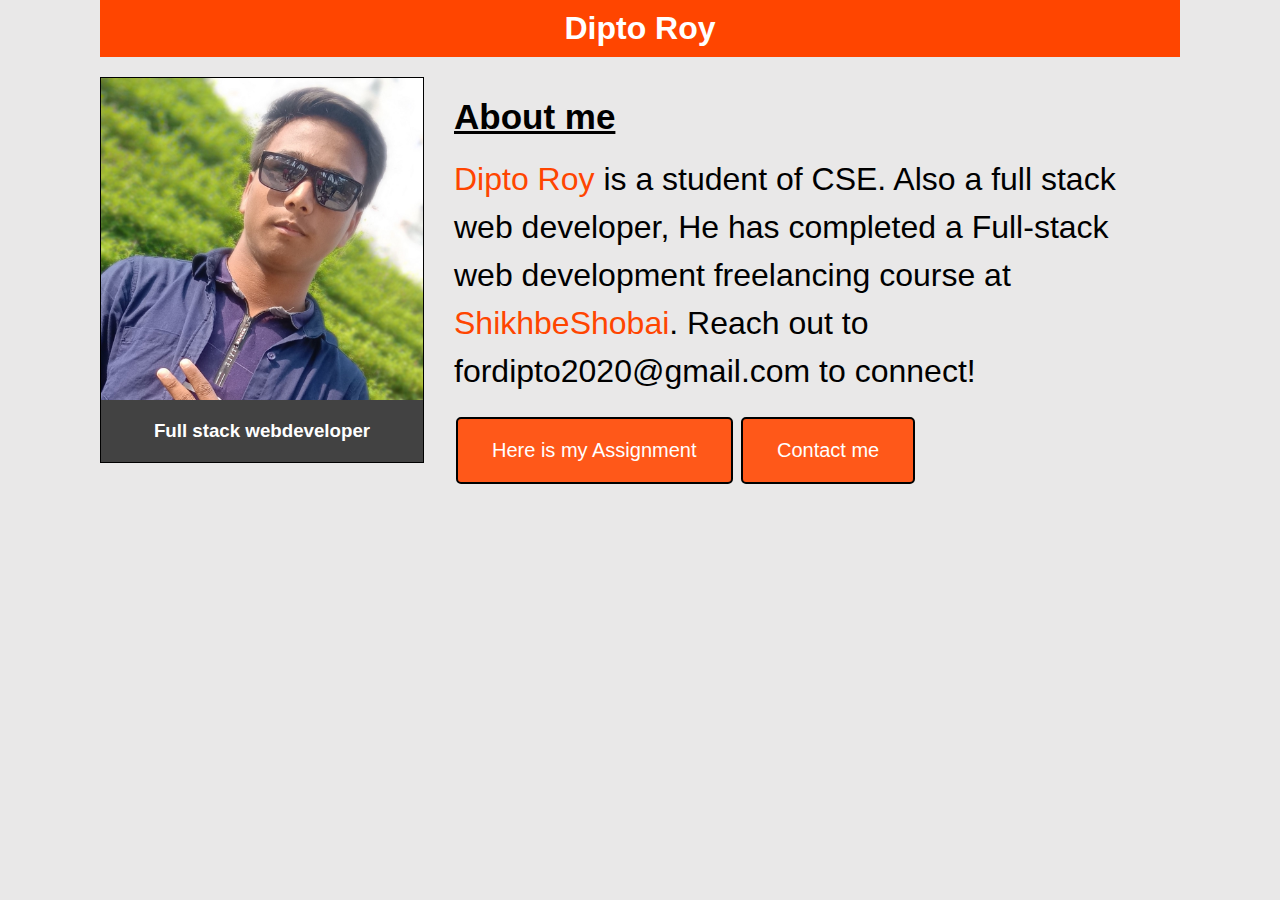
<file: index.html>
<html>
    <head>
        <title>Dipto Roy</title>
        <meta charset="utf-8">
<meta name="viewport" content="width=device-width, initial-scale=1">
        <link rel="stylesheet" href="css/style.css">
    </head>
    <body>
        <header>
            <div class="width">
                <div class="content">
                    <h1>Dipto Roy</h1>
                </div>
            </div>
        </header>
        <section>
            <div>
                <div>
                    <div class="left-content">
                        <div>
                            <img src="image/Dipto Roy.jpg" alt="">
                        </div>
                        <div>
                            <h3>Full stack webdeveloper</h3>
                        </div>
                    </div>
                    <div class="right_content">
                        <H2> <u>About me</u></H2>
                        <br>
                        <p> <a href="https://web.facebook.com/diptoroy.dev" target="_blank">Dipto Roy</a> is a student of CSE. Also a full stack web developer, He has completed a Full-stack web development freelancing course at <a href="https://web.facebook.com/ShikhbeShobai">ShikhbeShobai</a>. Reach out to fordipto2020@gmail.com to connect!
                        </p>
                        <br>
                        <a href="./assignment.html" class="button">Here is my Assignment</a>
                        <a href="./contact.html" class="button">Contact me</a>
                    </div>
                </div>
            </div>
        </section>
        <footer>

        </footer>
    </body>
</html>
</file>
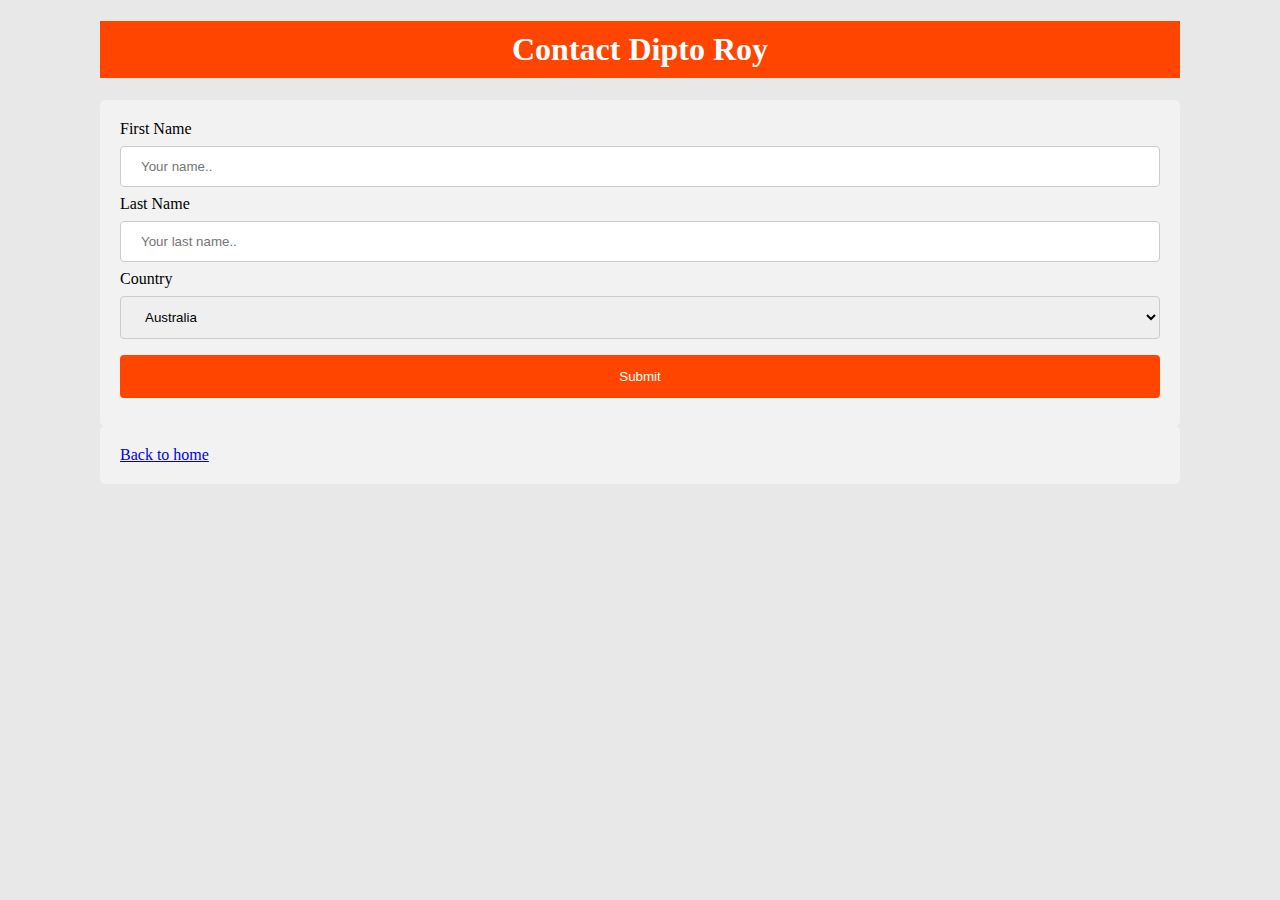
<file: contact.html>
<!DOCTYPE html>
<html>
<style>
  body{
    margin-left: 100px;
margin-right: 100px;
background-color: rgb(233, 232, 232);
}
h1{
    background-color: orangered;
    color: white;
    text-align: center;
    padding: 10px;
}
input[type=text], select {
  width: 100%;
  padding: 12px 20px;
  margin: 8px 0;
  display: inline-block;
  border: 1px solid #ccc;
  border-radius: 4px;
  box-sizing: border-box;
}

input[type=submit] {
  width: 100%;
  background-color: orangered;
  color: white;
  padding: 14px 20px;
  margin: 8px 0;
  border: none;
  border-radius: 4px;
  cursor: pointer;
}

input[type=submit]:hover {
  background-color: rgb(247, 58, 1);
}

div {
  border-radius: 5px;
  background-color: #f2f2f2;
  padding: 20px;
}
</style>
<body>

<h1>Contact Dipto Roy</h1>

<div>
  <form>
    <label>First Name</label>
    <input type="text" name="firstname" placeholder="Your name..">

    <label>Last Name</label>
    <input type="text" name="lastname" placeholder="Your last name..">

    <label>Country</label>
    <select name="country">
      <option value="australia">Australia</option>
      <option value="canada">Canada</option>
      <option value="usa">USA</option>
    </select>
  
    <input type="submit" value="Submit">
  </form>
</div>
<div>
  <a href="index.html">Back to home</a>
</div>

</body>
</html>
</file>
<file: css/style.css>
*{
    margin: 0px;
    box-sizing: border-box;
    font-family: Arial, Helvetica, sans-serif;
   
}
body{
margin-left: 100px;
margin-right: 100px;
background-color: rgb(233, 232, 232);
}
.content{
    background-color: rgb(255,69,0);
    color: rgb(255, 255, 255);
    text-align: center;
}
h1{
    padding: 10px;
}
h2{
    font-size: 35px;
}
h3{
    text-align: center;
    padding: 20px;
    background-color: rgba(0, 0, 0, 0.719);
    color: rgb(255, 255, 255);
}
img{
    width: 100%;
}
.left-content{
    float: left;
    width: 30%;
    margin: 20 0 0 0;
    overflow-x: hidden;
    border: 1px solid rgb(0, 0, 0)
;
}
.right_content{
    width: 70%;
    padding: 20px;
    padding-left: 30px;
    padding-top: 40px;
    overflow-x: hidden;
}
P{
    line-height: 1.5em;
    font-size: 2em;
}
a{
    text-decoration: none;
    color: rgb(255,69,0);
}
.button {
    background-color: rgb(255, 88, 25);
    border: 2px solid rgb(0, 0, 0);
    color: rgb(255, 255, 255);
    padding: 20px 34px;
    text-align: center;
    text-decoration: none;
    display: inline-block;
    font-size: 20px;
    margin: 4px 2px;
    cursor: pointer;
    border-radius: 5px;
}
.buttonr {
    background-color: rgb(255,69,0);
    border: none;
    color: rgb(255, 255, 255);
    padding: 170px 30px;
    text-align: center;
    text-decoration: none;
    display: inline-block;
    font-size: 20px;
    margin: 4px 2px;
    cursor: pointer;
    border-radius: 5px;
}
a:hover{
    background-color: rgb(255, 0, 0);
    color: rgb(233, 232, 232);
}
</file>
